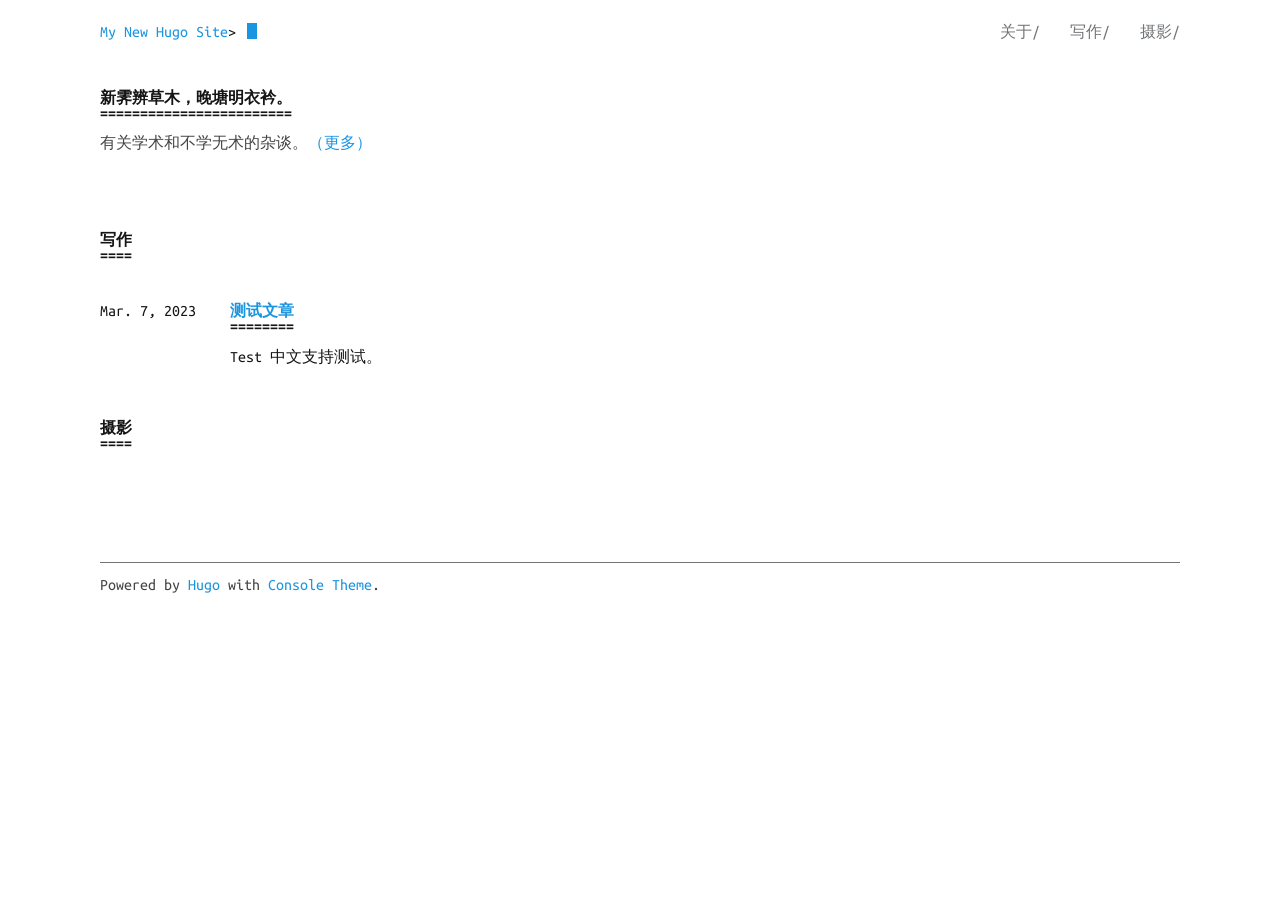
<file: index.html>
<!DOCTYPE html>
<html lang="en-us">
<head>
	<meta name="generator" content="Hugo 0.111.2">
    <meta charset="utf-8">
    <meta http-equiv="X-UA-Compatible" content="IE=edge">
    <title>My New Hugo Site/</title>
    
    <meta name="viewport" content="width=device-width, initial-scale=1">
    <meta name="robots" content="all,follow">
    <meta name="googlebot" content="index,follow,snippet,archive">
    <link rel="stylesheet" href="https://kakin-wu.github.io/hugo-theme-console/css/terminal-0.7.2.min.css">
    <link rel="stylesheet" href="https://kakin-wu.github.io/hugo-theme-console/css/animate-4.1.1.min.css">
    <link rel="stylesheet" href="https://kakin-wu.github.io/hugo-theme-console/css/console.css">
    
      <!--[if lt IE 9]>
          <script src="https://oss.maxcdn.com/html5shiv/3.7.2/html5shiv.min.js"></script>
          <script src="https://oss.maxcdn.com/respond/1.4.2/respond.min.js"></script>
      <![endif]-->
       
      <link href="https://kakin-wu.github.io/index.xml" rel="alternate" type="application/rss+xml" title="My New Hugo Site" />
    <meta property="og:title" content="My New Hugo Site" />
<meta property="og:description" content="" />
<meta property="og:type" content="website" />
<meta property="og:url" content="https://kakin-wu.github.io/" />


<meta name="twitter:title" content="My New Hugo Site"/>
<meta name="twitter:description" content=""/>

</head>
<body class="terminal">
  <div class="container">
    <div class="terminal-nav">
      <header class="terminal-logo">
        <div class="logo terminal-prompt"><a href="https://kakin-wu.github.io/"class="no-style site-name">My New Hugo Site</a>&gt
        <a href='https://kakin-wu.github.io/'></a>
        </div>
      </header>
      <nav class="terminal-menu">
        <ul vocab="https://schema.org/" typeof="BreadcrumbList">
            
            <li><a href="https://kakin-wu.github.io/%E5%85%B3%E4%BA%8E/" typeof="ListItem">关于/</a></li>
            
            <li><a href="https://kakin-wu.github.io/%E5%86%99%E4%BD%9C/" typeof="ListItem">写作/</a></li>
            
            <li><a href="https://kakin-wu.github.io/%E6%91%84%E5%BD%B1/" typeof="ListItem">摄影/</a></li>
            
        </ul>
      </nav>
    </div>
  </div>

    <div class="container animated zoomIn fast" >
        

<h1>新霁辨草木，晚塘明衣衿。</h1>

<p>
    有关学术和不学无术的杂谈。<a href="关于/">（更多）</a>
</p>
<br/>

<h1>写作</h1>

<div class="posts-list">

    
        <div class="post">
            <p>
                <div class="date">Mar. 7, 2023</div>
                <h1><a href="https://kakin-wu.github.io/%E5%86%99%E4%BD%9C/%E6%B5%8B%E8%AF%95%E6%96%87%E7%AB%A0/" title="测试文章">测试文章</a></h1>
                Test 中文支持测试。
            </p>
        </div>    
    

</div>

<h1>摄影</h1>

<div class="image-grid">

    

</div>


        <div class="footer">
    Powered by <a href="https://gohugo.io/">Hugo</a> with
    <a href="https://github.com/mrmierzejewski/hugo-theme-console/">Console Theme</a>. 
</div>

    </div>
  </body>
</html>
</file>
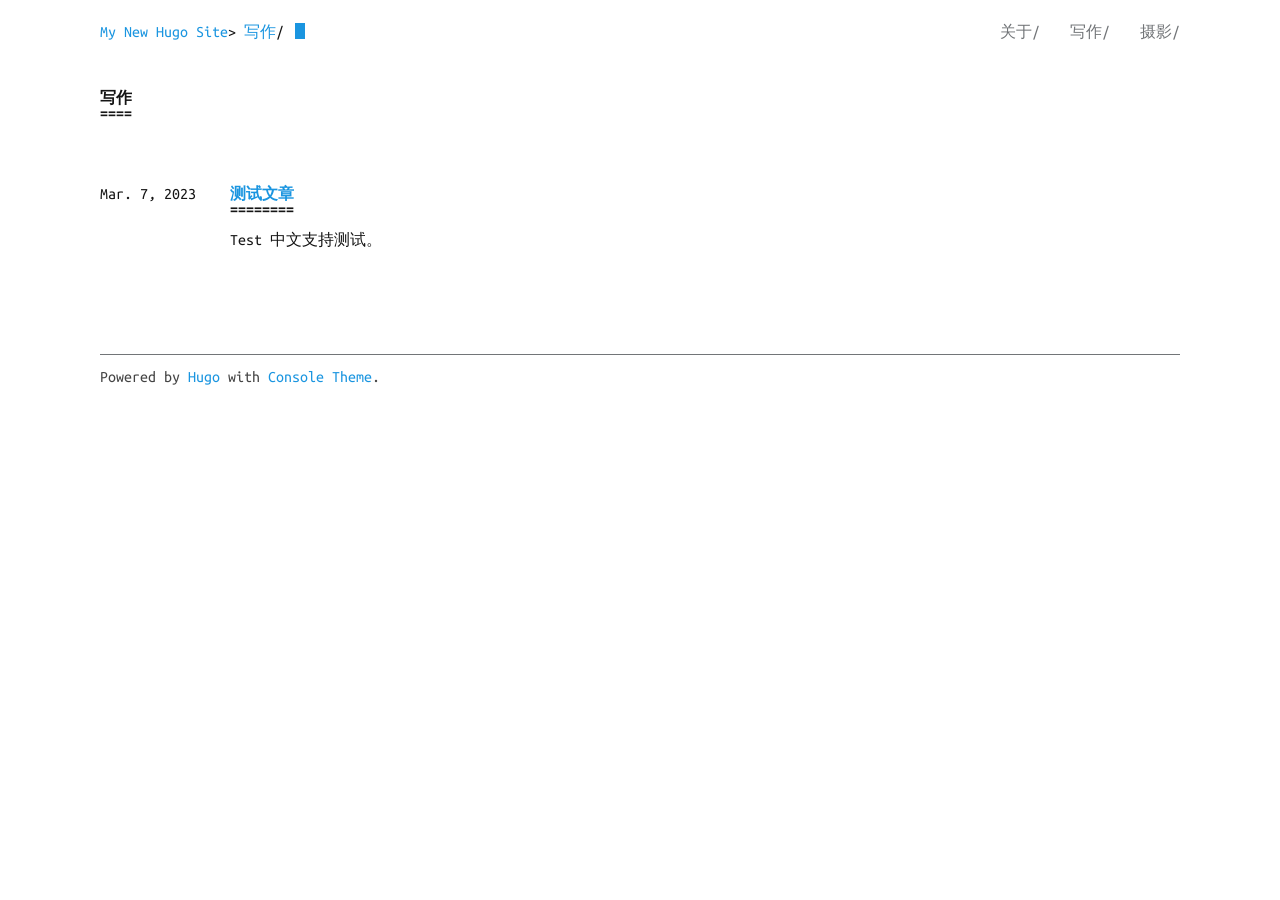
<file: 写作/index.html>
<!DOCTYPE html>
<html lang="en-us">
<head>
    <meta charset="utf-8">
    <meta http-equiv="X-UA-Compatible" content="IE=edge">
    <title>My New Hugo Site/写作/</title>
    
    <meta name="viewport" content="width=device-width, initial-scale=1">
    <meta name="robots" content="all,follow">
    <meta name="googlebot" content="index,follow,snippet,archive">
    <link rel="stylesheet" href="https://kakin-wu.github.io/hugo-theme-console/css/terminal-0.7.2.min.css">
    <link rel="stylesheet" href="https://kakin-wu.github.io/hugo-theme-console/css/animate-4.1.1.min.css">
    <link rel="stylesheet" href="https://kakin-wu.github.io/hugo-theme-console/css/console.css">
    
      <!--[if lt IE 9]>
          <script src="https://oss.maxcdn.com/html5shiv/3.7.2/html5shiv.min.js"></script>
          <script src="https://oss.maxcdn.com/respond/1.4.2/respond.min.js"></script>
      <![endif]-->
       
      <link href="https://kakin-wu.github.io/%E5%86%99%E4%BD%9C/index.xml" rel="alternate" type="application/rss+xml" title="My New Hugo Site" />
    <meta property="og:title" content="写作" />
<meta property="og:description" content="" />
<meta property="og:type" content="website" />
<meta property="og:url" content="https://kakin-wu.github.io/%E5%86%99%E4%BD%9C/" />


<meta name="twitter:title" content="写作"/>
<meta name="twitter:description" content=""/>

</head>
<body class="terminal">
  <div class="container">
    <div class="terminal-nav">
      <header class="terminal-logo">
        <div class="logo terminal-prompt"><a href="https://kakin-wu.github.io/"class="no-style site-name">My New Hugo Site</a>&gt
        <a href='https://kakin-wu.github.io/%E5%86%99%E4%BD%9C'>写作</a>/
        </div>
      </header>
      <nav class="terminal-menu">
        <ul vocab="https://schema.org/" typeof="BreadcrumbList">
            
            <li><a href="https://kakin-wu.github.io/%E5%85%B3%E4%BA%8E/" typeof="ListItem">关于/</a></li>
            
            <li><a href="https://kakin-wu.github.io/%E5%86%99%E4%BD%9C/" typeof="ListItem">写作/</a></li>
            
            <li><a href="https://kakin-wu.github.io/%E6%91%84%E5%BD%B1/" typeof="ListItem">摄影/</a></li>
            
        </ul>
      </nav>
    </div>
  </div>

    <div class="container animated zoomIn fast" >
        
<h1>写作</h1>
<br/>


<div class="posts-list">

    
        <div class="post">
            <p>
                <div class="date">Mar. 7, 2023</div>    
                <h1><a href="https://kakin-wu.github.io/%E5%86%99%E4%BD%9C/%E6%B5%8B%E8%AF%95%E6%96%87%E7%AB%A0/" title="测试文章">测试文章</a></h1>
                Test 中文支持测试。
            </p>
        </div>
    

</div>


        <div class="footer">
    Powered by <a href="https://gohugo.io/">Hugo</a> with
    <a href="https://github.com/mrmierzejewski/hugo-theme-console/">Console Theme</a>. 
</div>

    </div>
  </body>
</html>
</file>
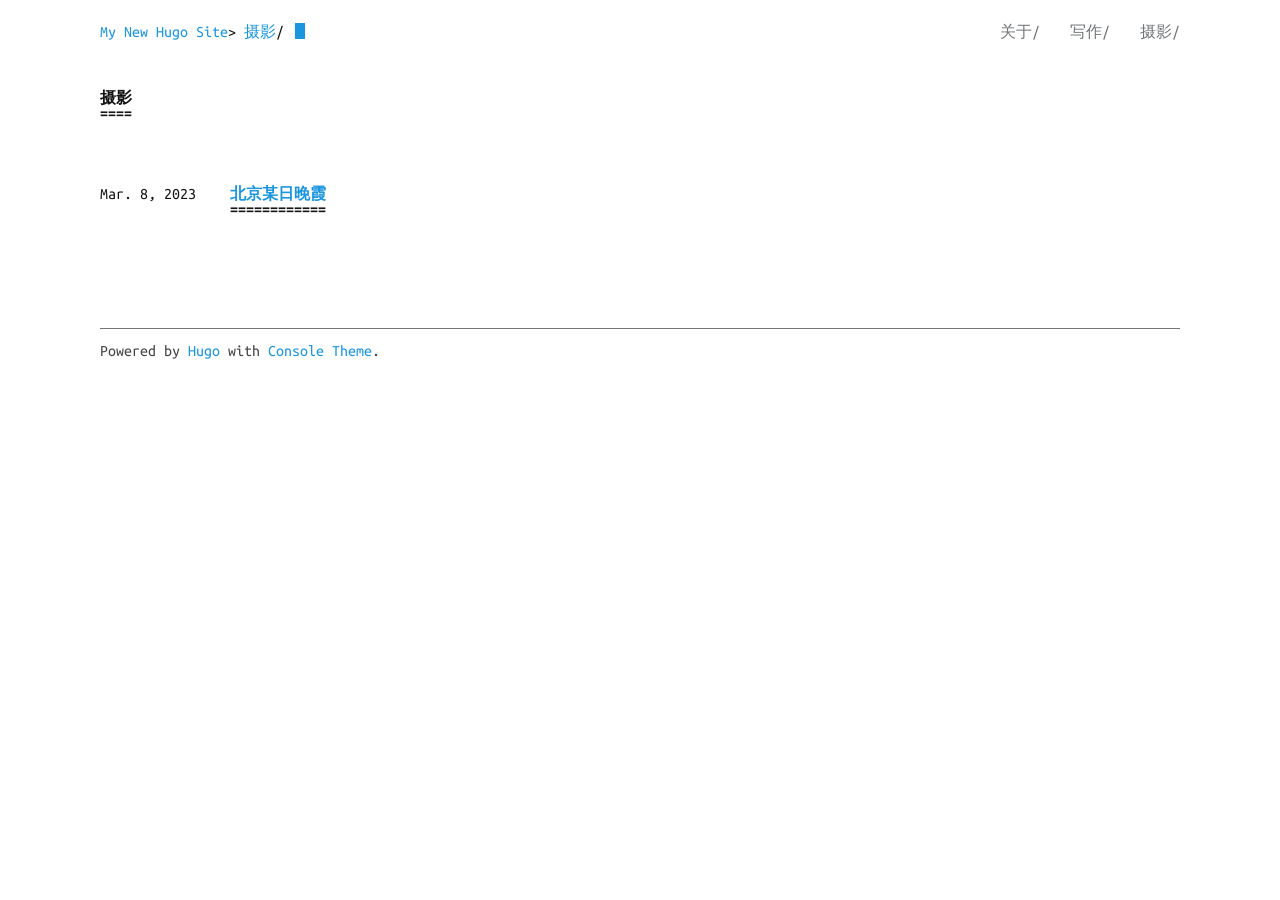
<file: 摄影/index.html>
<!DOCTYPE html>
<html lang="en-us">
<head>
    <meta charset="utf-8">
    <meta http-equiv="X-UA-Compatible" content="IE=edge">
    <title>My New Hugo Site/摄影/</title>
    
    <meta name="viewport" content="width=device-width, initial-scale=1">
    <meta name="robots" content="all,follow">
    <meta name="googlebot" content="index,follow,snippet,archive">
    <link rel="stylesheet" href="https://kakin-wu.github.io/hugo-theme-console/css/terminal-0.7.2.min.css">
    <link rel="stylesheet" href="https://kakin-wu.github.io/hugo-theme-console/css/animate-4.1.1.min.css">
    <link rel="stylesheet" href="https://kakin-wu.github.io/hugo-theme-console/css/console.css">
    
      <!--[if lt IE 9]>
          <script src="https://oss.maxcdn.com/html5shiv/3.7.2/html5shiv.min.js"></script>
          <script src="https://oss.maxcdn.com/respond/1.4.2/respond.min.js"></script>
      <![endif]-->
       
      <link href="https://kakin-wu.github.io/%E6%91%84%E5%BD%B1/index.xml" rel="alternate" type="application/rss+xml" title="My New Hugo Site" />
    <meta property="og:title" content="摄影" />
<meta property="og:description" content="" />
<meta property="og:type" content="website" />
<meta property="og:url" content="https://kakin-wu.github.io/%E6%91%84%E5%BD%B1/" />


<meta name="twitter:title" content="摄影"/>
<meta name="twitter:description" content=""/>

</head>
<body class="terminal">
  <div class="container">
    <div class="terminal-nav">
      <header class="terminal-logo">
        <div class="logo terminal-prompt"><a href="https://kakin-wu.github.io/"class="no-style site-name">My New Hugo Site</a>&gt
        <a href='https://kakin-wu.github.io/%E6%91%84%E5%BD%B1'>摄影</a>/
        </div>
      </header>
      <nav class="terminal-menu">
        <ul vocab="https://schema.org/" typeof="BreadcrumbList">
            
            <li><a href="https://kakin-wu.github.io/%E5%85%B3%E4%BA%8E/" typeof="ListItem">关于/</a></li>
            
            <li><a href="https://kakin-wu.github.io/%E5%86%99%E4%BD%9C/" typeof="ListItem">写作/</a></li>
            
            <li><a href="https://kakin-wu.github.io/%E6%91%84%E5%BD%B1/" typeof="ListItem">摄影/</a></li>
            
        </ul>
      </nav>
    </div>
  </div>

    <div class="container animated zoomIn fast" >
        
<h1>摄影</h1>
<br/>


<div class="posts-list">

    
        <div class="post">
            <p>
                <div class="date">Mar. 8, 2023</div>    
                <h1><a href="https://kakin-wu.github.io/%E6%91%84%E5%BD%B1/%E6%97%A5%E5%B8%B8/%E5%8C%97%E4%BA%AC%E6%9F%90%E6%97%A5%E6%99%9A%E9%9C%9E/" title="北京某日晚霞">北京某日晚霞</a></h1>
                
            </p>
        </div>
    

</div>


        <div class="footer">
    Powered by <a href="https://gohugo.io/">Hugo</a> with
    <a href="https://github.com/mrmierzejewski/hugo-theme-console/">Console Theme</a>. 
</div>

    </div>
  </body>
</html>
</file>
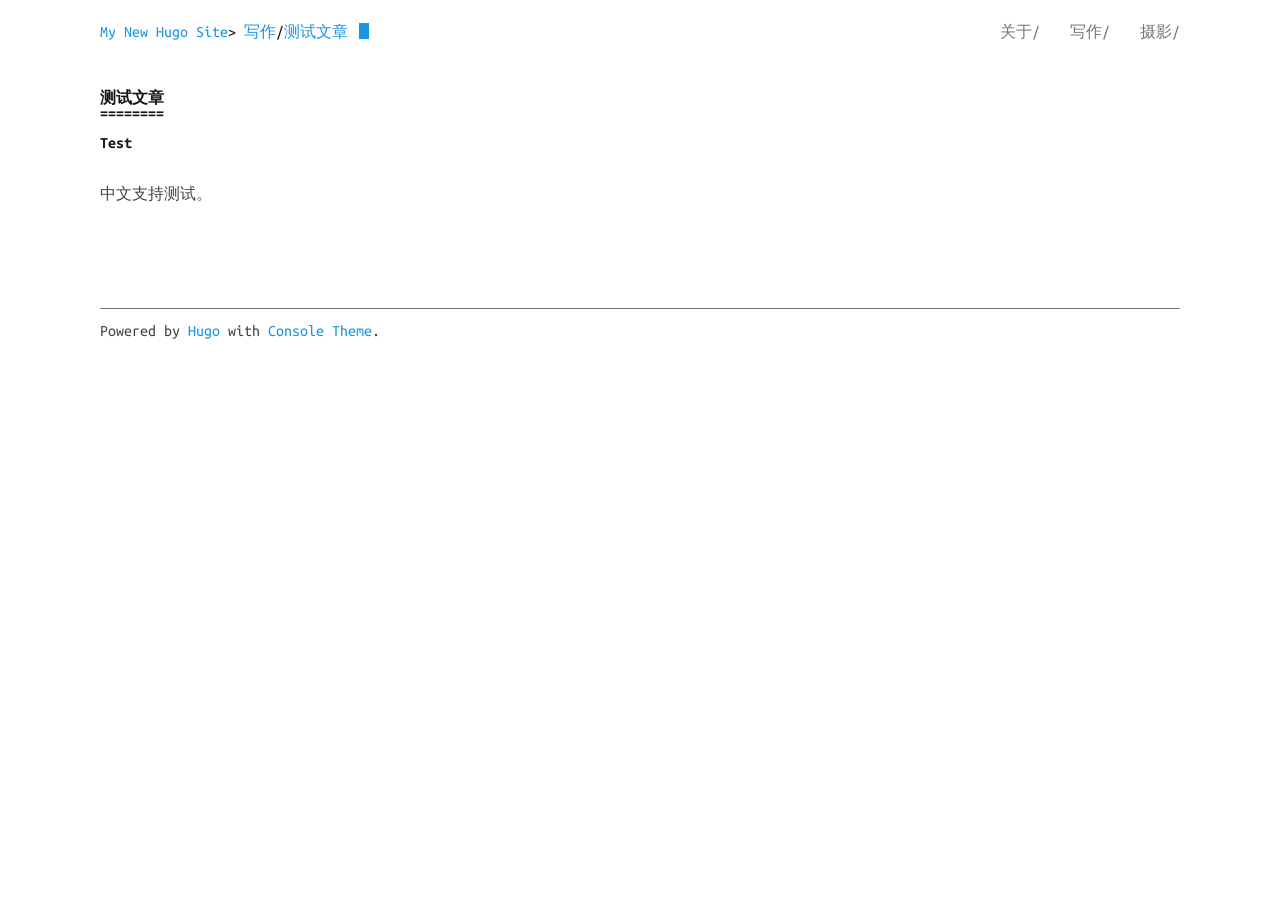
<file: 写作/测试文章/index.html>
<!DOCTYPE html>
<html lang="en-us">
<head>
    <meta charset="utf-8">
    <meta http-equiv="X-UA-Compatible" content="IE=edge">
    <title>My New Hugo Site/写作/测试文章/</title>
    
    <meta name="viewport" content="width=device-width, initial-scale=1">
    <meta name="robots" content="all,follow">
    <meta name="googlebot" content="index,follow,snippet,archive">
    <link rel="stylesheet" href="https://kakin-wu.github.io/hugo-theme-console/css/terminal-0.7.2.min.css">
    <link rel="stylesheet" href="https://kakin-wu.github.io/hugo-theme-console/css/animate-4.1.1.min.css">
    <link rel="stylesheet" href="https://kakin-wu.github.io/hugo-theme-console/css/console.css">
    
      <!--[if lt IE 9]>
          <script src="https://oss.maxcdn.com/html5shiv/3.7.2/html5shiv.min.js"></script>
          <script src="https://oss.maxcdn.com/respond/1.4.2/respond.min.js"></script>
      <![endif]-->
       <meta property="og:title" content="测试文章" />
<meta property="og:description" content="" />
<meta property="og:type" content="article" />
<meta property="og:url" content="https://kakin-wu.github.io/%E5%86%99%E4%BD%9C/%E6%B5%8B%E8%AF%95%E6%96%87%E7%AB%A0/" /><meta property="article:published_time" content="2023-03-07T17:12:51+08:00" />



<meta name="twitter:title" content="测试文章"/>
<meta name="twitter:description" content="Test 中文支持测试。"/>

</head>
<body class="terminal">
  <div class="container">
    <div class="terminal-nav">
      <header class="terminal-logo">
        <div class="logo terminal-prompt"><a href="https://kakin-wu.github.io/"class="no-style site-name">My New Hugo Site</a>&gt
        <a href='https://kakin-wu.github.io/%E5%86%99%E4%BD%9C'>写作</a>/<a href='https://kakin-wu.github.io/%E5%86%99%E4%BD%9C/%E6%B5%8B%E8%AF%95%E6%96%87%E7%AB%A0'>测试文章</a>
        </div>
      </header>
      <nav class="terminal-menu">
        <ul vocab="https://schema.org/" typeof="BreadcrumbList">
            
            <li><a href="https://kakin-wu.github.io/%E5%85%B3%E4%BA%8E/" typeof="ListItem">关于/</a></li>
            
            <li><a href="https://kakin-wu.github.io/%E5%86%99%E4%BD%9C/" typeof="ListItem">写作/</a></li>
            
            <li><a href="https://kakin-wu.github.io/%E6%91%84%E5%BD%B1/" typeof="ListItem">摄影/</a></li>
            
        </ul>
      </nav>
    </div>
  </div>

    <div class="container animated zoomIn fast" >
        
<h1>测试文章</h1>
<h2 id="test">Test</h2>
<p>中文支持测试。</p>


        <div class="footer">
    Powered by <a href="https://gohugo.io/">Hugo</a> with
    <a href="https://github.com/mrmierzejewski/hugo-theme-console/">Console Theme</a>. 
</div>

    </div>
  </body>
</html>
</file>
